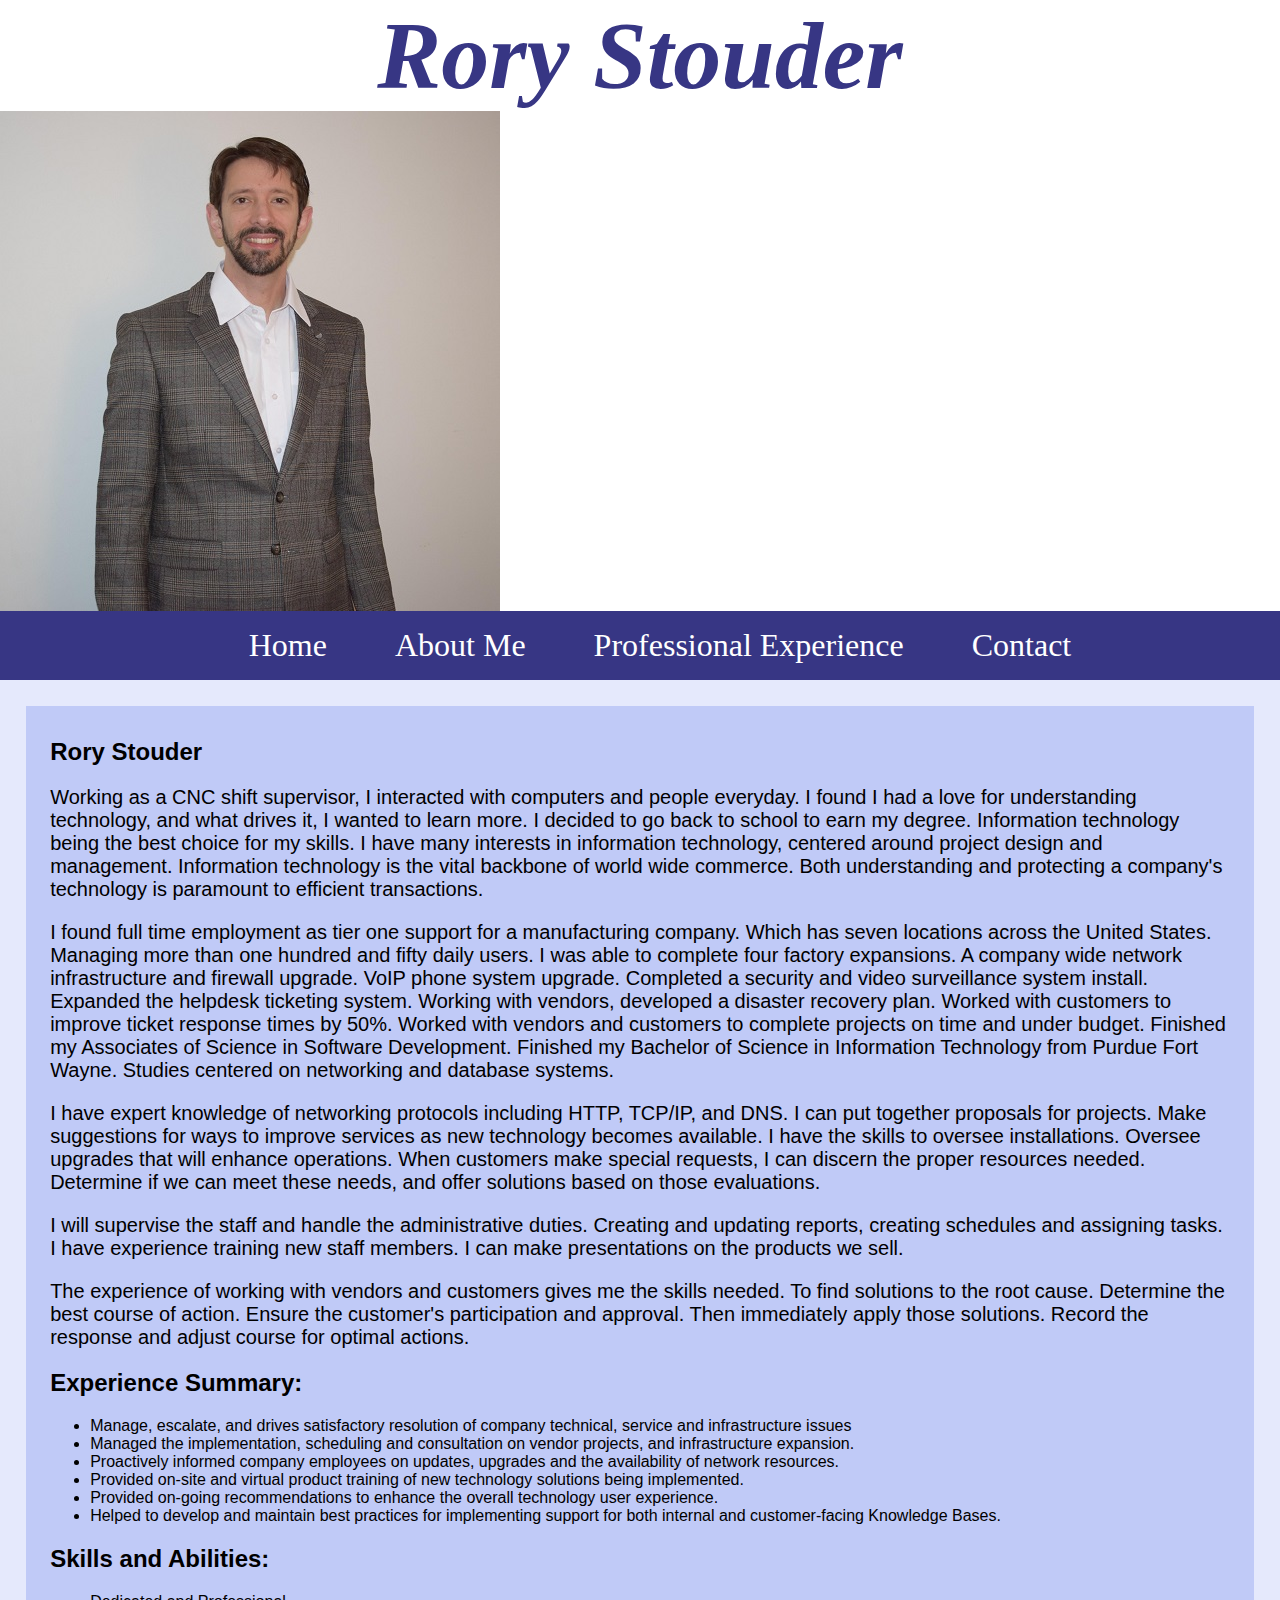
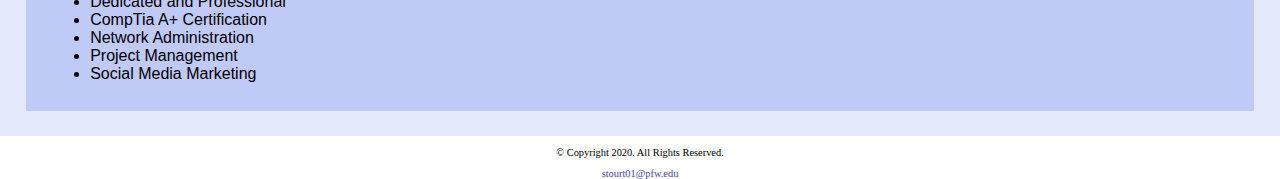
<file: index.html>
<!DOCTYPE html>
<!--
  Student Name: Rory Stouder
  File Name: index.html
  Date: 10/06/2020
  -->
<html lang="en">
<head>
  <title>Rory Stouder: Home Page</title>
  <meta charset="utf-8">
  <link rel="stylesheet" href="css/styles.css">
</head>
<body>
    <header>
      <h1>Rory Stouder</h1>
      <img src="images/Rory2.jpg" alt="Rory Stouder">
    </header>
    <nav>
      <ul>
        <li><a href="index.html">Home</a></li>
        <li><a href="about.html">About Me</a></li>
        <li><a href="professionalExperience.html">Professional Experience</a></li>
        <li><a href="contact.html">Contact</a></li>
      </ul>
    </nav>
  <!-- To give students information about extra-curricular activities on campus.  Including when events are happening, how to join the activity, and who’s leading the activity.  -->
  <main>

    <div id="info">
          <h2>Rory Stouder</h2>
          <p>Working as a CNC shift supervisor, I interacted with computers and people everyday. I found I had a love for understanding technology, and what drives it, I wanted to learn more. I decided to go back to school to earn my degree. Information technology being the best choice for my skills. I have many interests in information technology, centered around project design and management. Information technology is the vital backbone of world wide commerce. Both understanding and protecting a company's technology is paramount to efficient transactions.</p>

          <p>I found full time employment as tier one support for a manufacturing company. Which has seven locations across the United States. Managing more than one hundred and fifty daily users. I was able to complete four factory expansions. A company wide network infrastructure and firewall upgrade. VoIP phone system upgrade. Completed a security and video surveillance system install. Expanded the helpdesk ticketing system. Working with vendors, developed a disaster recovery plan. Worked with customers to improve ticket response times by 50%. Worked with vendors and customers to complete projects on time and under budget. Finished my Associates of Science in Software Development. Finished my Bachelor of Science in Information Technology from Purdue Fort Wayne. Studies centered on networking and database systems.</p>

          <p>I have expert knowledge of networking protocols including HTTP, TCP/IP, and DNS. I can put together proposals for projects. Make suggestions for ways to improve services as new technology becomes available. I have the skills to oversee installations. Oversee upgrades that will enhance operations. When customers make special requests, I can discern the proper resources needed. Determine if we can meet these needs, and offer solutions based on those evaluations.</p>

          <p>I will supervise the staff and handle the administrative duties. Creating and updating reports, creating schedules and assigning tasks. I have experience training new staff members. I can make presentations on the products we sell.</p>

          <p>The experience of working with vendors and customers gives me the skills needed. To find solutions to the root cause. Determine the best course of action. Ensure the customer's participation and approval. Then immediately apply those solutions. Record the response and adjust course for optimal actions.</p>
          <h2>Experience Summary:</h2>
          <ul>
            <li>Manage, escalate, and drives satisfactory resolution of company technical, service and infrastructure issues</li>
            <li>Managed the implementation, scheduling and consultation on vendor projects, and infrastructure expansion.</li>
            <li>Proactively informed company employees on updates, upgrades and the availability of network resources.</li>
            <li>Provided on-site and virtual product training of new technology solutions being implemented.</li>
            <li>Provided on-going recommendations to enhance the overall technology user experience.</li>
            <li>Helped to develop and maintain best practices for implementing support for both internal and customer-facing Knowledge Bases.</li>
          </ul>

          <h2>Skills and Abilities:</h2>
          <ul>
            <li>Dedicated and Professional</li>
            <li>CompTia A+ Certification</li>
            <li>Network Administration</li>
            <li>Project Management</li>
            <li>Social Media Marketing</li>
          </ul>
        </div>

  </main>
</body>
<footer>
   <p>&copy; Copyright 2020. All Rights Reserved.</p>
    <a href="mailto:stourt01@pfw.edu">stourt01@pfw.edu</a>
</footer>
</html>
</file>
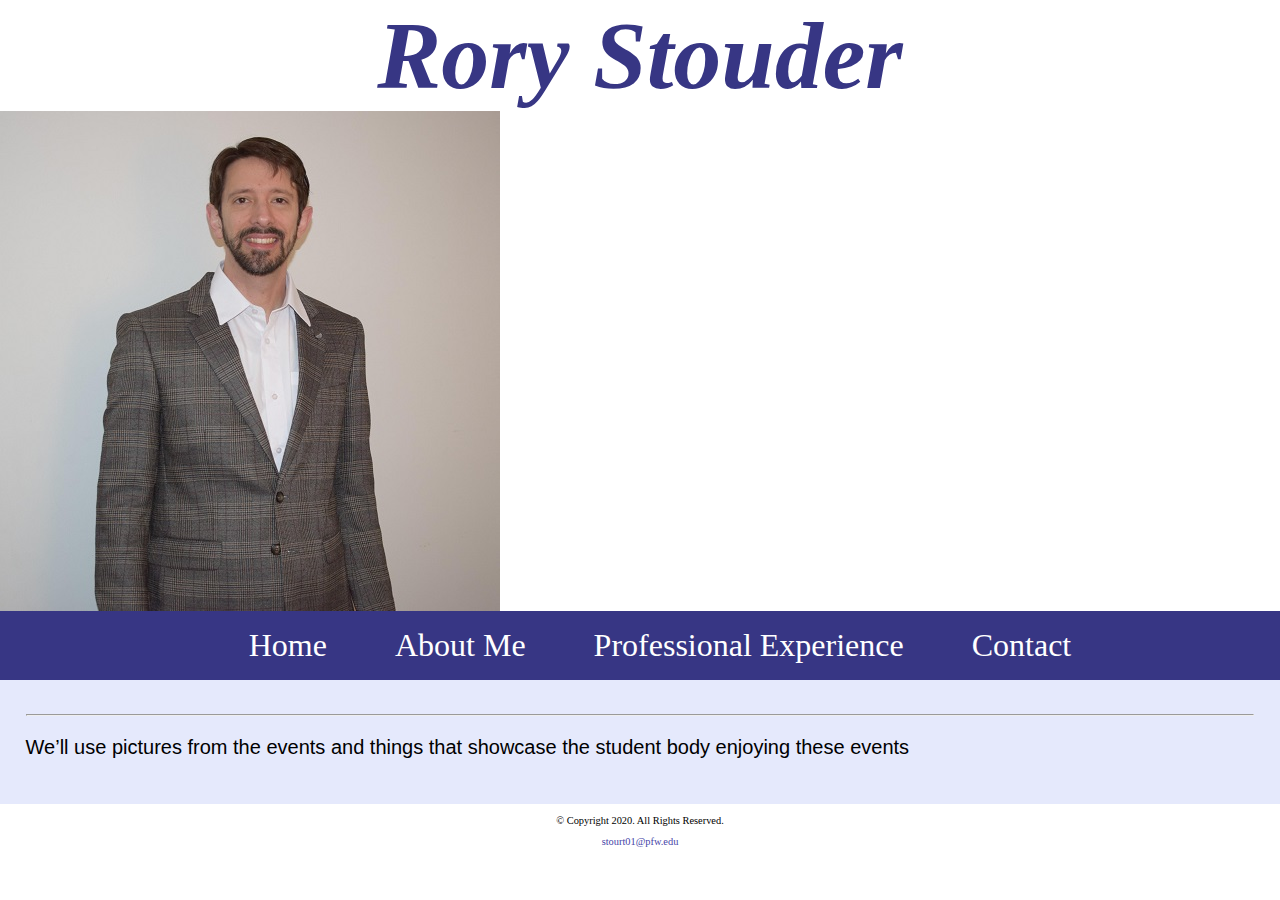
<file: about.html>
<!DOCTYPE html>
<!--
  Student Name: Rory Stouder
  File Name: about.html
  Date: 10/06/2020
  -->
<html lang="en">
<head>
  <title>Rory Stouder: About Page</title>
  <meta charset="utf-8">
  <link rel="stylesheet" href="css/styles.css">
</head>
<body>
    <header>
      <h1>Rory Stouder</h1>
      <img src="images/Rory2.jpg" alt="Rory Stouder">
    </header>
    <nav>
      <ul>
        <li><a href="index.html">Home</a></li>
        <li><a href="about.html">About Me</a></li>
        <li><a href="professionalExperience.html">Professional Experience</a></li>
        <li><a href="contact.html">Contact</a></li>
      </ul>
    </nav>
  <!-- To give students information about extra-curricular activities on campus.  Including when events are happening, how to join the activity, and who’s leading the activity.  -->
  <main>
    <hr>
    <p>We’ll use pictures from the events and things that showcase the student body enjoying these events</p>
  </main>
</body>
<footer>
   <p>&copy; Copyright 2020. All Rights Reserved.</p>
    <a href="mailto:stourt01@pfw.edu">stourt01@pfw.edu</a>
</footer>
</html>
</file>
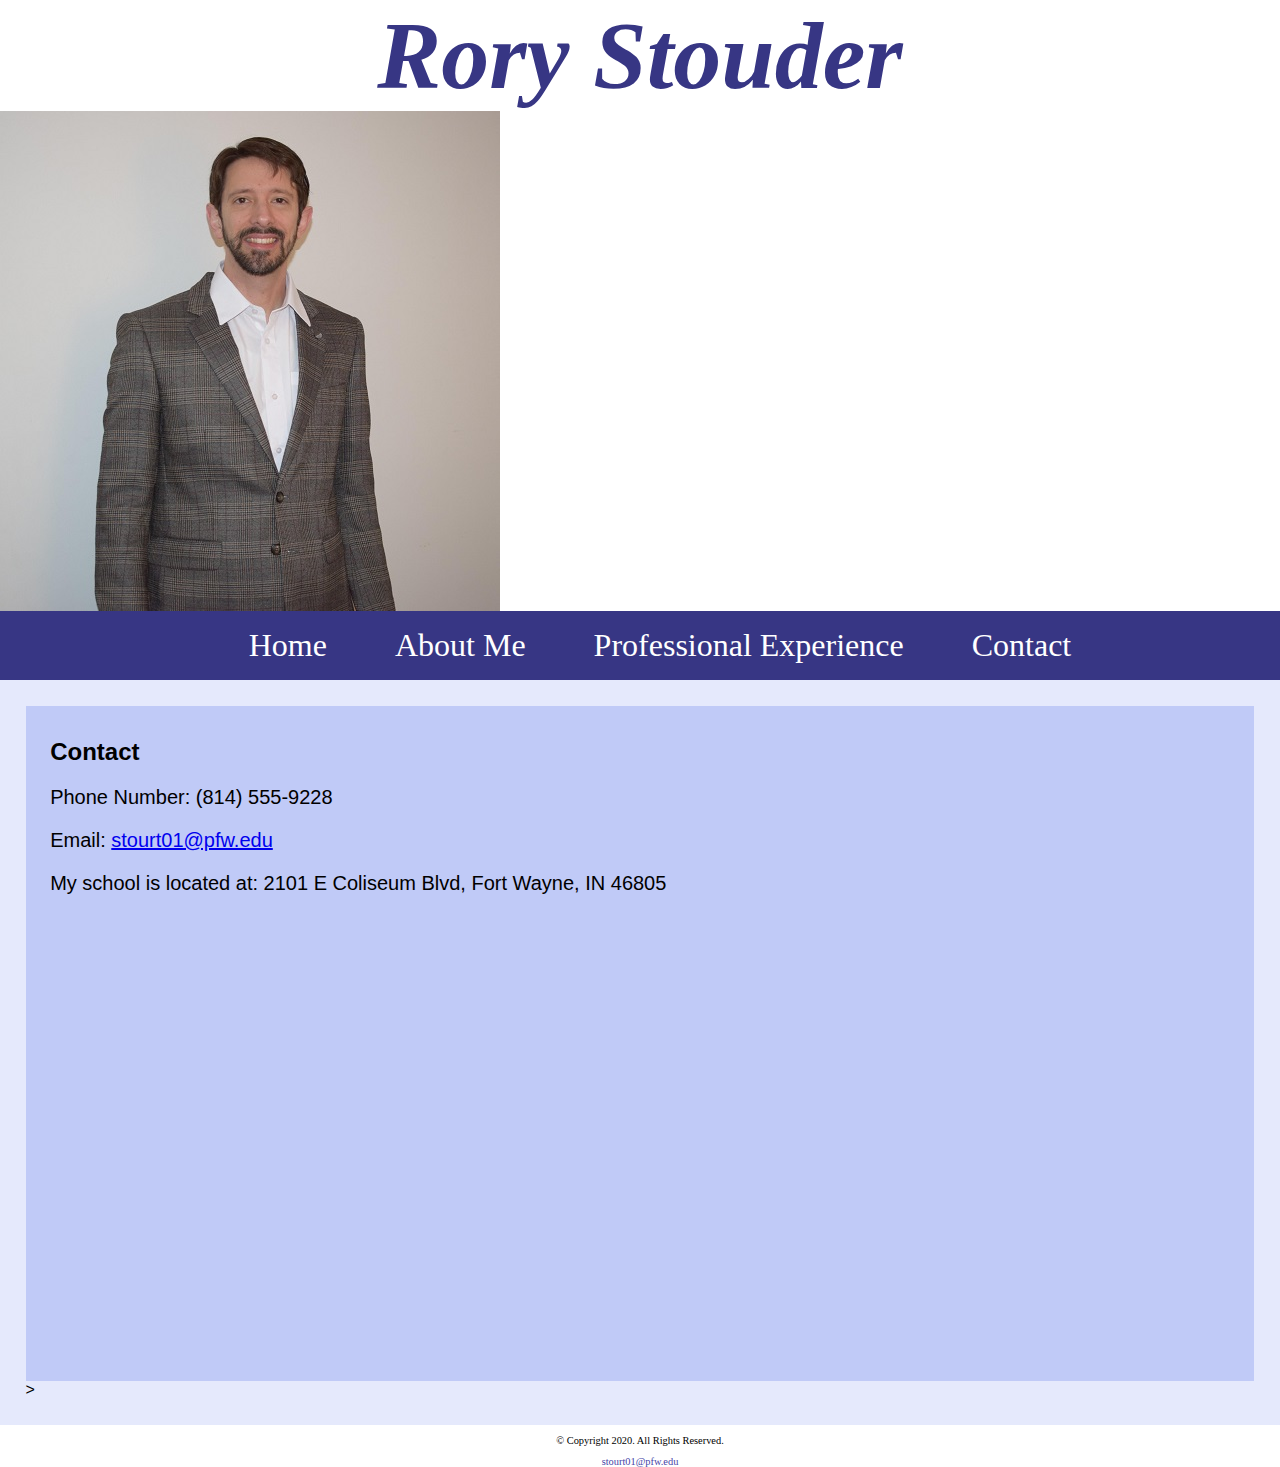
<file: contact.html>
<!DOCTYPE html>
<!--
  Student Name: Rory Stouder
  File Name: contact.html
  Date: 10/06/2020
  -->
<html lang="en">
<head>
  <title>Rory Stouder: Contact Page</title>
  <meta charset="utf-8">
  <link rel="stylesheet" href="css/styles.css">
</head>
<body>
    <header>
      <h1>Rory Stouder</h1>
      <img src="images/Rory2.jpg" alt="Rory Stouder">
    </header>
    <nav>
      <ul>
        <li><a href="index.html">Home</a></li>
        <li><a href="about.html">About Me</a></li>
        <li><a href="professionalExperience.html">Professional Experience</a></li>
        <li><a href="contact.html">Contact</a></li>
      </ul>
    </nav>
  <!-- To give students information about extra-curricular activities on campus.  Including when events are happening, how to join the activity, and who’s leading the activity.  -->
  <main>
    <div id="info">
          <h2>Contact</h2>
          <p>Phone Number: (814) 555-9228</p>
<p>Email: <a href=”mailto:stourt01@pfw.edu”>stourt01@pfw.edu</a></p>
<p>My school is located at: 2101 E Coliseum Blvd, Fort Wayne, IN 46805</p>
        <iframe src="https://www.google.com/maps/embed?pb=!1m18!1m12!1m3!1d768799.6669738619!2d-86.05369695787023!3d41.175469114367566!2m3!1f0!2f0!3f0!3m2!1i1024!2i768!4f13.1!3m3!1m2!1s0x8815fcca979a3989%3A0x64b8eb5cd29a3f47!2sPurdue%20University%20Fort%20Wayne!5e0!3m2!1sen!2sus!4v1600870070290!5m2!1sen!2sus" width="600" height="450" frameborder="0" style="border:0;" allowfullscreen="" aria-hidden="false" tabindex="0"></iframe>
          </div>>
  </main>
</body>
<footer>
   <p>&copy; Copyright 2020. All Rights Reserved.</p>
    <a href="mailto:stourt01@pfw.edu">stourt01@pfw.edu</a>
</footer>
</html>
</file>
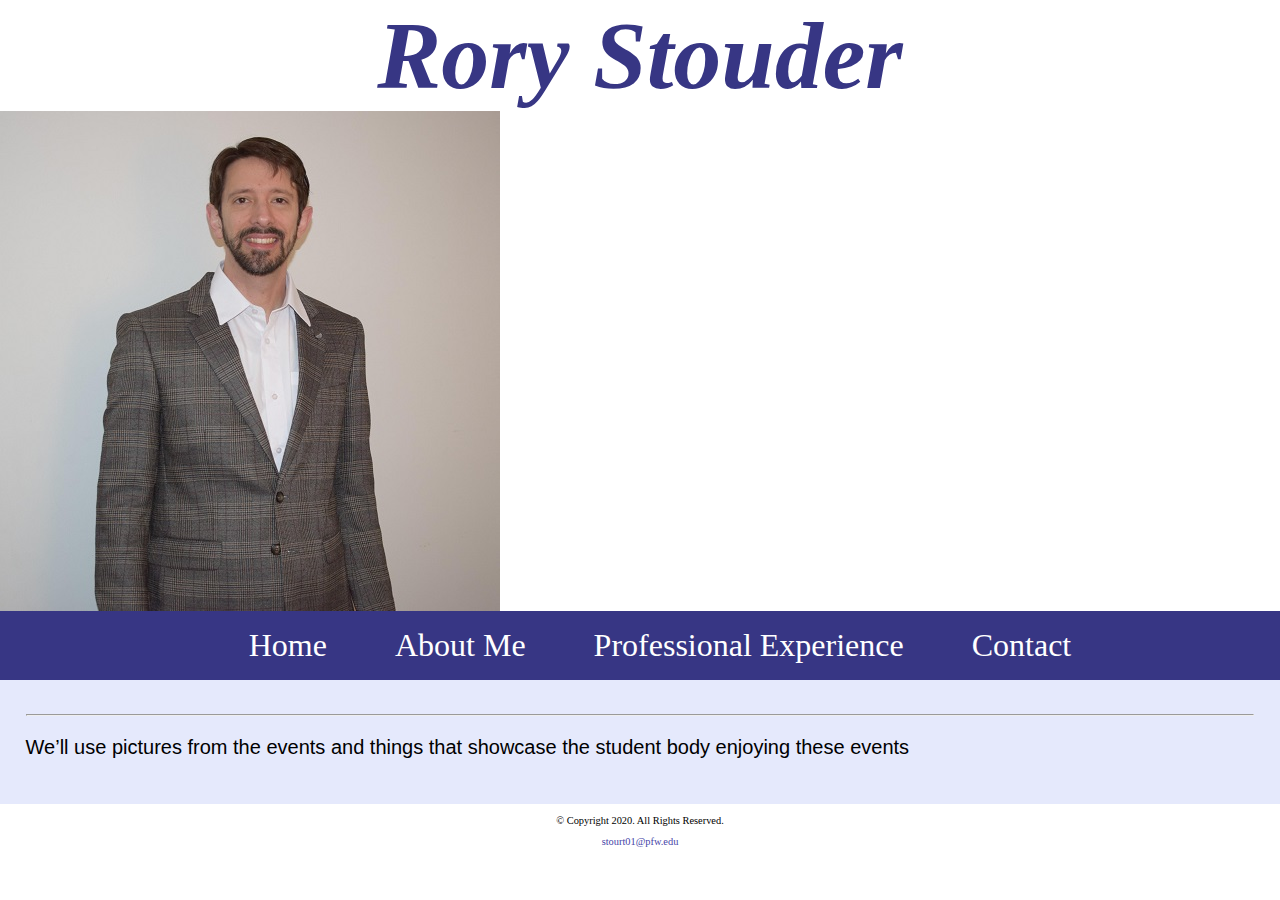
<file: professionalExperience.html>
<!DOCTYPE html>
<!--
  Student Name: Rory Stouder
  File Name: professionalExperience.html
  Date: 10/06/2020
  -->
<html lang="en">
<head>
  <title>Rory Stouder: Professional Experience Page</title>
  <meta charset="utf-8">
  <link rel="stylesheet" href="css/styles.css">
</head>
<body>
    <header>
      <h1>Rory Stouder</h1>
      <img src="images/Rory2.jpg" alt="Rory Stouder">
    </header>
    <nav>
      <ul>
        <li><a href="index.html">Home</a></li>
        <li><a href="about.html">About Me</a></li>
        <li><a href="professionalExperience.html">Professional Experience</a></li>
        <li><a href="contact.html">Contact</a></li>
      </ul>
    </nav>
  <!-- To give students information about extra-curricular activities on campus.  Including when events are happening, how to join the activity, and who’s leading the activity.  -->
  <main>
    <hr>
    <p>We’ll use pictures from the events and things that showcase the student body enjoying these events</p>
  </main>
</body>
<footer>
   <p>&copy; Copyright 2020. All Rights Reserved.</p>
    <a href="mailto:stourt01@pfw.edu">stourt01@pfw.edu</a>
</footer>
</html>
</file>
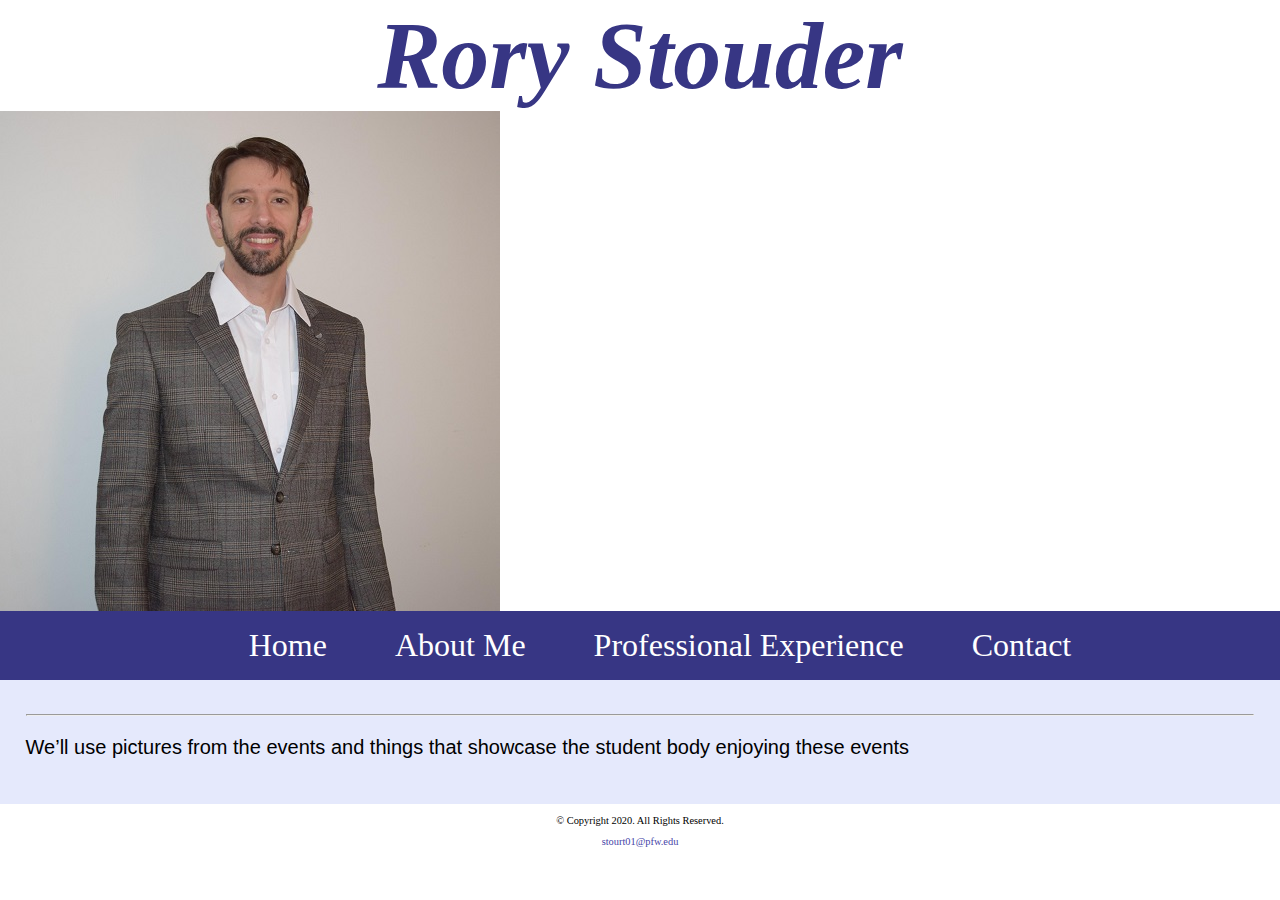
<file: template.html>
<!DOCTYPE html>
<!--
  Student Name: Rory Stouder
  File Name: index.html
  Date: 09/23/2020
  -->
<html lang="en">
<head>
  <title>Rory Stouder: Home Page</title>
  <meta charset="utf-8">
  <link rel="stylesheet" href="css/styles.css">
</head>
<body>
    <header>
      <h1>Rory Stouder</h1>
      <img src="images/Rory2.jpg" alt="Rory Stouder" height="500" width="500">
    </header>
    <nav>
      <ul>
        <li><a href="index.html">Home</a></li>
        <li><a href="about.html">About Me</a></li>
        <li><a href="professionalExperience.html">Professional Experience</a></li>
        <li><a href="contact.html">Contact</a></li>
      </ul>
    </nav>
  <!-- To give students information about extra-curricular activities on campus.  Including when events are happening, how to join the activity, and who’s leading the activity.  -->
  <main>
    <hr>
    <p>We’ll use pictures from the events and things that showcase the student body enjoying these events</p>
  </main>
</body>
<footer>
   <p>&copy; Copyright 2020. All Rights Reserved.</p>
    <a href="mailto:stourt01@pfw.edu">stourt01@pfw.edu</a>
</footer>
</html>
</file>
<file: css/styles.css>
/*
Author: Rory Stouder
File Name: styles.css
Date: 10/06/2020
*/

/* CSS Reset */
body, header, nav, main, footer, img, h1 {
    margin: 0;
    padding: 0;
    border: 0;
}

/* Style rule for images */
img {
    max-width: 100%;
    display: block;
}

/* Style rules for header content */
header {
    text-align: center;
    font-size: 3em;
    color: #373684;
}

header h1 {
    font-style: italic;
}

/* Style rules for navigation area */
nav {
    background-color: #373684;
}

nav ul {
    list-style-type: none;
    margin: 0;
    text-align: center;
}

nav li {
    display: inline-block;
    font-size: 2em;
}

nav li a {
    display: block;
    color: #fff;
    text-align: center;
    padding: 0.5em 1em;
    text-decoration: none;
}

/* Style rules for main content */
main {
    padding: 2%;
    background-color: #e5e9fc;
    overflow: auto;
    font-family: Verdana, Arial, sans-serif;
}

main p {
    font-size: 1.25em;
}

.action {
    font-size: 1.75em;
    color: #373684;
    font-weight: bold;
}

#piano, #guitar, #violin {
     width: 29%;
     float: left;
     margin: 0 2%;
}

#info {
    clear: left;
    background-color: #c0caf7;
    padding: 1% 2%;
}

#contact {
    text-align: center;
}

#contact a {
    color: #4645a8;
    text-decoration: none;
    font-weight: bold;
}

.map {
    border: 5px solid #373684;
}

/* Style rules for footer content */
footer {
    text-align: center;
    font-size: 0.65em;
    clear: left;
}

footer a {
    color: #4645a8;
    text-decoration: none;
}
</file>
